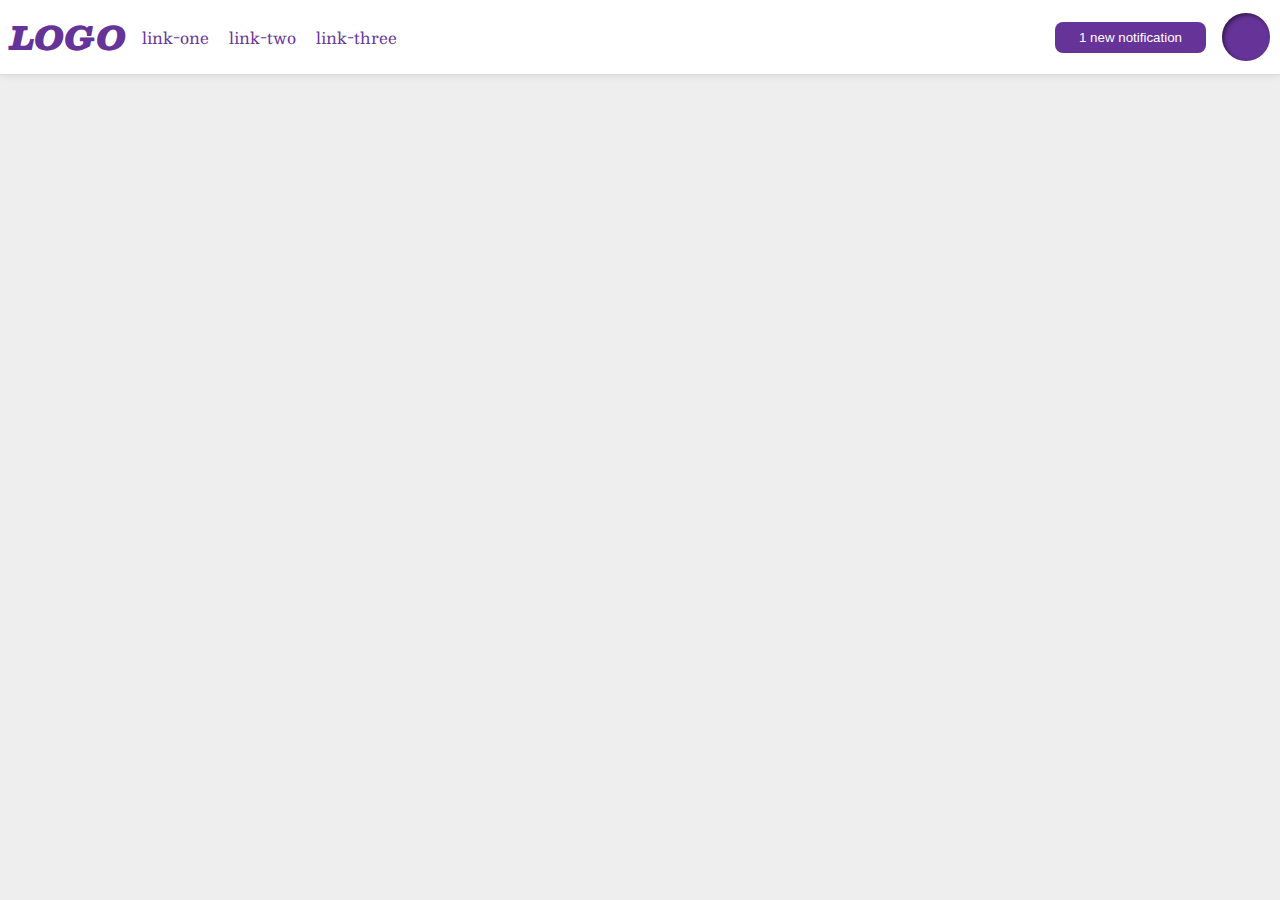
<file: flex/03-flex-header-2/index.html>
<!DOCTYPE html>
<html lang="en">
  <head>
    <meta charset="UTF-8">
    <meta http-equiv="X-UA-Compatible" content="IE=edge">
    <meta name="viewport" content="width=device-width, initial-scale=1.0">
    <title>Flex Header 2</title>
    <link rel="stylesheet" href="style.css">
  </head>
  <body>
    <div class="header">
      <div class="left"> 
      <div class="logo">
        LOGO
      </div>
      <ul class="links">
        <li><a href="https://google.com">link-one</a></li>
        <li><a href="https://google.com">link-two</a></li>
        <li><a href="https://google.com">link-three</a></li>
      </ul>
      </div>
      <div class="right">
      <button class="notifications">
        1 new notification
      </button>
      <div class="profile-image"></div>
      </div>
      </div>
    </div>
  </body>
</html>
</file>
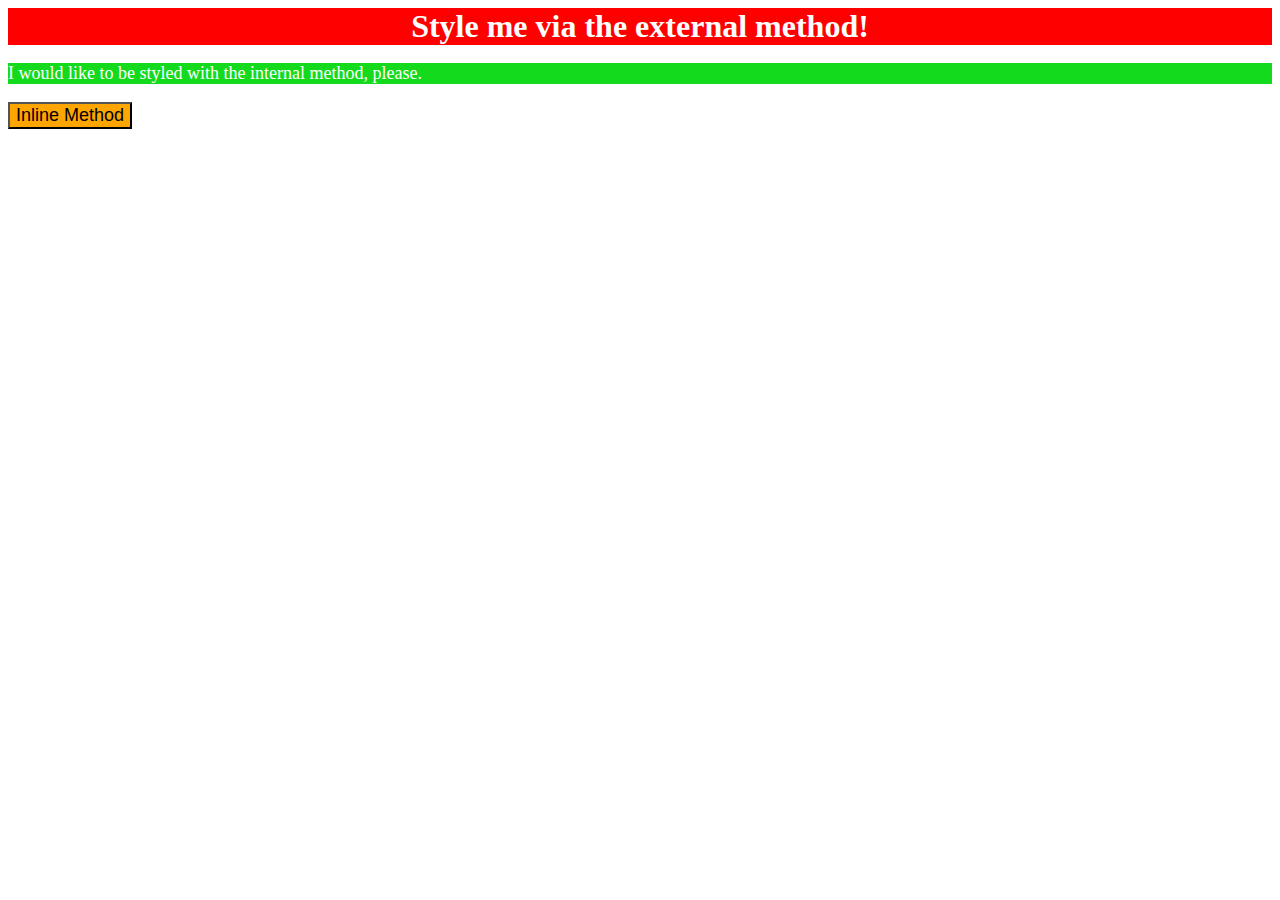
<file: foundations/01-css-methods/index.html>
<!DOCTYPE html>
<html lang="en">
  <head>
    <style>
      p {
        background-color: rgb(19, 218, 29);
        color: white; font-size: 18px;
      }
    </style>
    <link rel="stylesheet" href="index-style.css">
    <meta charset="UTF-8">
    <meta http-equiv="X-UA-Compatible" content="IE=edge">
    <meta name="viewport" content="width=device-width, initial-scale=1.0">
    <title>Methods for Adding CSS</title>
  </head>
  <body>
    <div>Style me via the external method!</div>
    <p>I would like to be styled with the internal method, please.</p>
    <button style="background-color: orange; font-size: 18px;">Inline Method</button>
  </body>
</html>
</file>
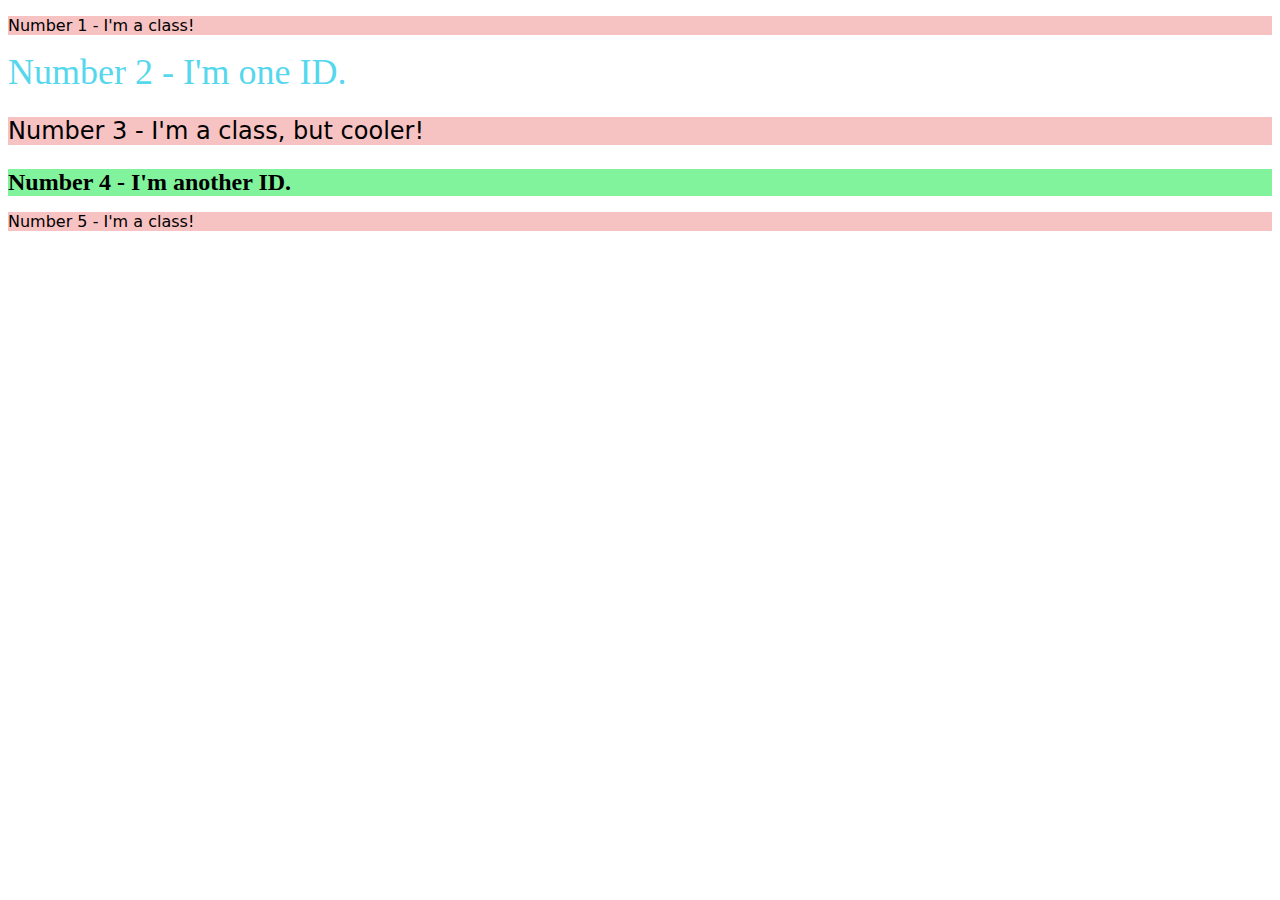
<file: foundations/02-class-id-selectors/index.html>
<!DOCTYPE html>
<html lang="en">
  <head>
    <meta charset="UTF-8">
    <meta http-equiv="X-UA-Compatible" content="IE=edge">
    <meta name="viewport" content="width=device-width, initial-scale=1.0">
    <title>Class and ID Selectors</title>
    <link rel="stylesheet" href="style.css">
  </head>
  <body>
    <p class="oddNumber">Number 1 - I'm a class!</p>
    <div id="secondElement">Number 2 - I'm one ID.</div>
    <p class="oddNumber third">Number 3 - I'm a class, but cooler!</p>
    <div id="fourthElement">Number 4 - I'm another ID.</div>
    <p class="oddNumber">Number 5 - I'm a class!</p>
  </body>
</html>
</file>
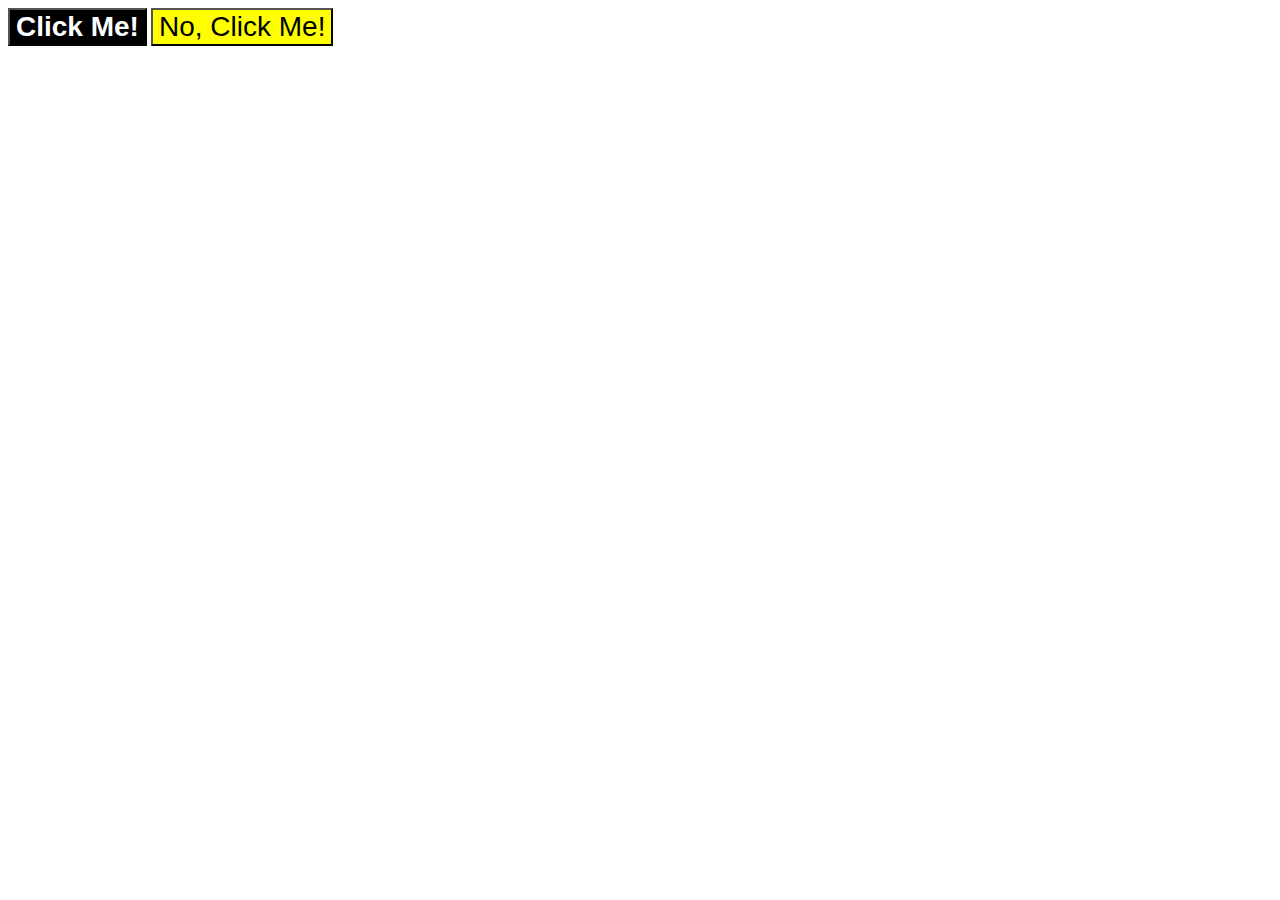
<file: foundations/03-grouping-selectors/index.html>
<!DOCTYPE html>
<html lang="en">
  <head>
    <meta charset="UTF-8">
    <meta http-equiv="X-UA-Compatible" content="IE=edge">
    <meta name="viewport" content="width=device-width, initial-scale=1.0">
    <title>Grouping Selectors</title>
    <link rel="stylesheet" href="style.css">
  </head>
  <body>
    <button class="clickMe">Click Me!</button>
    <button class="noClickMe">No, Click Me!</button>
  </body>
</html>
</file>
<file: flex/03-flex-header-2/style.css>
/* this is some magical font-importing.  
you'll learn about it later. */
@import url('https://fonts.googleapis.com/css2?family=Besley:ital,wght@0,400;1,900&display=swap');

body {
  margin: 0;
  background: #eee;
  font-family: Besley, serif;
}

.header {
  background: white;
  border-bottom: 1px solid #ddd;
  box-shadow: 0 0 8px rgba(0,0,0,.1);
  display: flex;
  justify-content: space-between;
  padding: 10px;
}

.profile-image {
  background: rebeccapurple;
  box-shadow: inset 2px 2px 4px rgba(0,0,0,.5);
  border-radius: 50%;
  width: 48px;
  height: 48px;
}

.logo {
  color: rebeccapurple;
  font-size: 32px;
  font-weight: 900;
  font-style: italic;
}

button {
  border: none;
  border-radius: 8px;
  background: rebeccapurple;
  color: white;
  padding: 8px 24px;
}

a {
  /* this removes the line under our links */
  text-decoration: none;
  color: rebeccapurple;
}

ul {
  list-style-type: none;
  display: flex;
  margin: 0;
  padding: 0;
  gap: 20px;
}
.left, .right {
  display: flex;
  align-items: center;
  gap: 16px;
}
</file>
<file: foundations/01-css-methods/index-style.css>
div{
    background-color: red; color: white; 
    font-size: 32px; text-align: center; font-weight: 700;
}
</file>
<file: foundations/02-class-id-selectors/style.css>
.oddNumber{
    background-color: rgb(247, 194, 194);
    font-family: "Verdana", "DejaVu Sans", sans-serif;
}
#secondElement{
    color: rgba(68, 211, 236, 0.925); 
    font-size: 36px;
}
.oddNumber.third{
    font-size: 24px;    
}
#fourthElement{
    background-color: rgb(128, 243, 156); font-size: 24px;
    font-weight: bold;
}
</file>
<file: foundations/03-grouping-selectors/style.css>
.clickMe{
    background-color: black;
    color: white;
    font-weight: bold;
}
.noClickMe{
    background-color: yellow;
}
.clickMe,
.noClickMe{
    font-size: 28px;
    font-family: Helvetica, "Times New Roman", "sans-serif";
}
</file>
